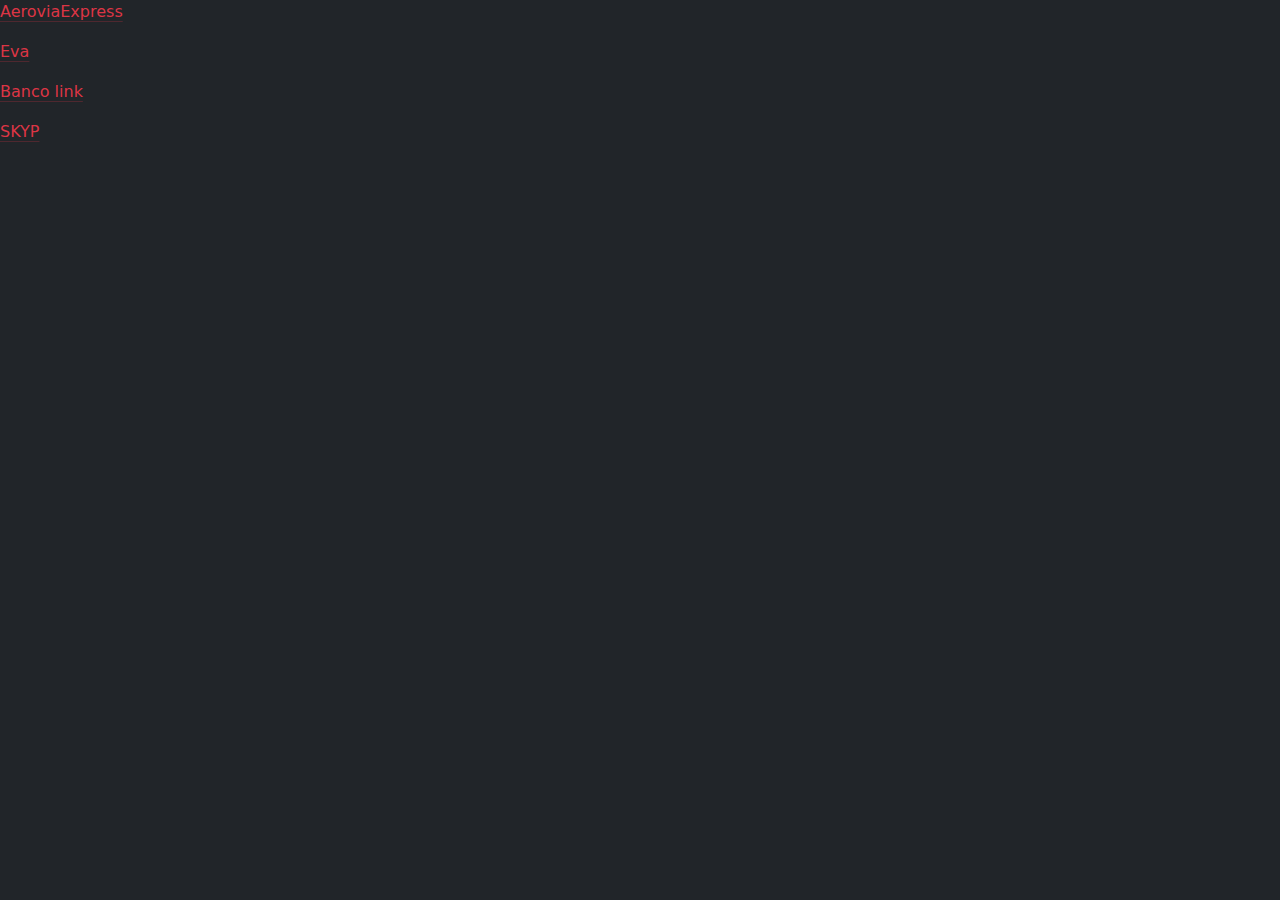
<file: index.html>
<!doctype html>
<html lang="en">

<head>
    <meta charset="utf-8">
    <meta name="viewport" content="width=device-width, initial-scale=1">
    <title>Bootstrap demo</title>
    <link href="https://cdn.jsdelivr.net/npm/bootstrap@5.3.3/dist/css/bootstrap.min.css" rel="stylesheet"
        integrity="sha384-QWTKZyjpPEjISv5WaRU9OFeRpok6YctnYmDr5pNlyT2bRjXh0JMhjY6hW+ALEwIH" crossorigin="anonymous">
</head>

<body class="bg-dark">
    <div>
        <p><a href="AeroviaExpress/index.html"
                class="link-danger link-offset-2 link-underline-opacity-25 link-underline-opacity-100-hover">AeroviaExpress</a>
        </p>
        <p><a href="AsistenteEva/index.html"
                class="link-danger link-offset-2 link-underline-opacity-25 link-underline-opacity-100-hover">Eva</a></p>
        <p><a href="Banco en linea/index.html"
                class="link-danger link-offset-2 link-underline-opacity-25 link-underline-opacity-100-hover">Banco
                link</a></p>
        <p><a href="SKYP/index.html"
                class="link-danger link-offset-2 link-underline-opacity-25 link-underline-opacity-100-hover">
                SKYP
            </a></p>
    </div>
    <script src="https://cdn.jsdelivr.net/npm/bootstrap@5.3.3/dist/js/bootstrap.bundle.min.js"
        integrity="sha384-YvpcrYf0tY3lHB60NNkmXc5s9fDVZLESaAA55NDzOxhy9GkcIdslK1eN7N6jIeHz"
        crossorigin="anonymous"></script>
</body>

</html>
</file>
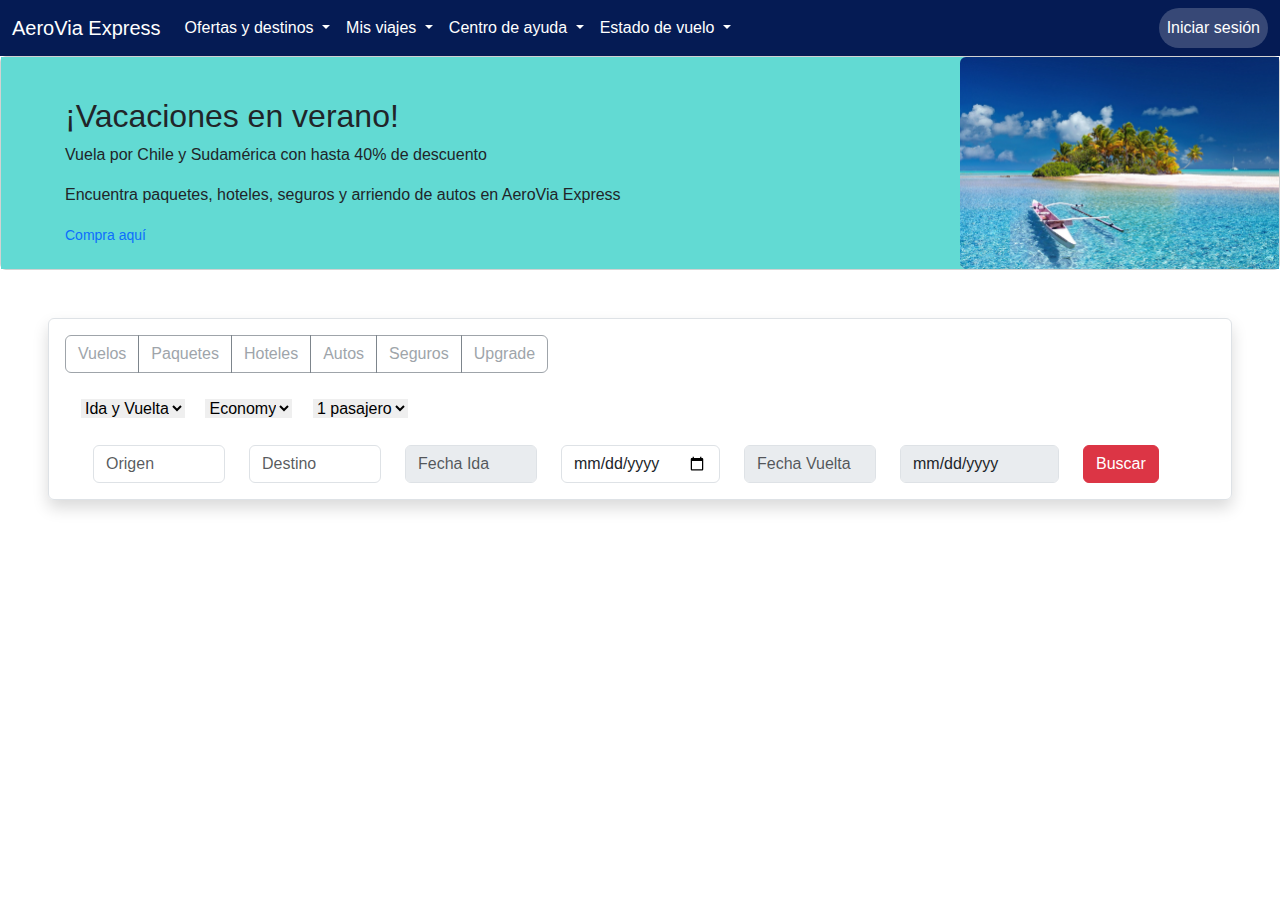
<file: AeroviaExpress/index.html>
<!doctype html>
<html lang="es">

<head>
    <meta charset="utf-8">
    <meta name="viewport" content="width=device-width, initial-scale=1">
    <title>Bootstrap demo</title>
    <link rel="stylesheet" href="style.css">
    <link href="https://cdn.jsdelivr.net/npm/bootstrap@5.3.3/dist/css/bootstrap.min.css" rel="stylesheet"
        integrity="sha384-QWTKZyjpPEjISv5WaRU9OFeRpok6YctnYmDr5pNlyT2bRjXh0JMhjY6hW+ALEwIH" crossorigin="anonymous">

</head>

<body>
    <nav class="navbar navbar-expand-lg">
        <div class="container-fluid">
            <a class="name navbar-brand text-white" href="#">AeroVia Express</a>
            <button class="navbar-toggler" type="button" data-bs-toggle="collapse" data-bs-target="#navbarScroll"
                aria-controls="navbarScroll" aria-expanded="false" aria-label="Toggle navigation">
                <span class="navbar-toggler-icon"></span>
            </button>
            <div class="collapse navbar-collapse" id="navbarScroll">
                <ul class="navbar-nav me-auto my-2 my-lg-0 navbar-nav-scroll" style="--bs-scroll-height: 100px;">
                    <li class="nav-item dropdown">
                        <a class="nav-link dropdown-toggle text-white" href="#" role="button" data-bs-toggle="dropdown"
                            aria-expanded="false">
                            Ofertas y destinos
                        </a>
                    </li>
                    <li class="nav-item dropdown">
                        <a class="nav-link dropdown-toggle text-white" href="#" role="button" data-bs-toggle="dropdown"
                            aria-expanded="false">
                            Mis viajes
                        </a>
                    </li>
                    <li class="nav-item dropdown">
                        <a class="nav-link dropdown-toggle text-white" href="#" role="button" data-bs-toggle="dropdown"
                            aria-expanded="false">
                            Centro de ayuda
                        </a>
                    </li>
                    <li class="nav-item dropdown">
                        <a class="nav-link dropdown-toggle text-white" href="#" role="button" data-bs-toggle="dropdown"
                            aria-expanded="false">
                            Estado de vuelo
                        </a>
                    </li>
                </ul>
                <form class="d-flex" role="textbox">
                    <button class="sign p-2 text-white border-0 rounded-pill" type="submit">Iniciar
                        sesión</button>
                </form>
            </div>
        </div>
    </nav>
    <!--Carta modificada-->
    <div class="card mb-3">
        <div class="promocard row g-0">
            <div class="col-md-8">
                <div class="card-body ms-5 mt-4">
                    <h2 class="card-title">¡Vacaciones en verano!</h2>
                    <p class="card-text">Vuela por Chile y Sudamérica con hasta 40% de descuento</p>
                    <p class="card-text">Encuentra paquetes, hoteles, seguros y arriendo de autos en AeroVia Express</p>
                    <p class="card-text"><small class="text-primary">Compra aquí</small></p>
                </div>
            </div>
            <div class="col-md-4">
                <img src="Imagen/polynesia.jpg" class="img-fluid w-75 rounded-start float-end " alt="polynesia">
            </div>
        </div>
    </div>

    <div class="m-5 border rounded shadow">
        <form class="m-3">
            <div class="btn-group" role="group" aria-label="Basic radio toggle button group ">
                <input type="radio" class="btn-check" name="btnradio" id="btnradio1" autocomplete="off" disabled>
                <label class="btn btn-outline-secondary a" for="btnradio1">Vuelos</label>

                <input type="radio" class="btn-check" name="btnradio" id="btnradio2" autocomplete="off" disabled>
                <label class="btn btn-outline-secondary" for="btnradio2">Paquetes</label>

                <input type="radio" class="btn-check" name="btnradio" id="btnradio3" autocomplete="off" disabled>
                <label class="btn btn-outline-secondary" for="btnradio3">Hoteles</label>

                <input type="radio" class="btn-check" name="btnradio" id="btnradio4" autocomplete="off" disabled>
                <label class="btn btn-outline-secondary" for="btnradio4">Autos</label>

                <input type="radio" class="btn-check" name="btnradio" id="btnradio5" autocomplete="off" disabled>
                <label class="btn btn-outline-secondary" for="btnradio5">Seguros</label>

                <input type="radio" class="btn-check" name="btnradio" id="btnradio6" autocomplete="off" disabled>
                <label class="btn btn-outline-secondary" for="btnradio6">Upgrade</label>
            </div>
            <div class="mt-4 ms-3">
                <select class="border-0">
                    <option value="Ida y Vuelta">Ida y Vuelta</option>
                </select>
                <select class="border-0 ms-3">
                    <option value="Economy">Economy</option>
                </select>
                <select class="border-0 ms-3">
                    <option value="1 pasajero">1 pasajero</option>
                </select>
            </div>

            <div class="row mt-4 ms-3">
                <div class="col">
                    <input type="text" class="form-control" placeholder="Origen" aria-label="Origen">
                </div>
                <div class="col">
                    <input type="text" class="form-control" placeholder="Destino">
                </div>
                <div class="col">
                    <input type="text" class="form-control" placeholder="Fecha Ida" disabled>
                </div>
                <div class="col">
                    <input type="date" class="form-control">
                </div>
                <div class="col">
                    <input type="text" class="form-control" placeholder="Fecha Vuelta" disabled>
                </div>
                <div class="col">
                    <input type="date" class="form-control" disabled>
                </div>
                <div class="col">
                    <input type="submit" class="btn btn-danger" value="Buscar">
                </div>
            </div>
        </form>
    </div>
    <script src="https://cdn.jsdelivr.net/npm/bootstrap@5.3.3/dist/js/bootstrap.bundle.min.js"
        integrity="sha384-YvpcrYf0tY3lHB60NNkmXc5s9fDVZLESaAA55NDzOxhy9GkcIdslK1eN7N6jIeHz"
        crossorigin="anonymous"></script>
</body>

</html>
</file>
<file: AeroviaExpress/style.css>
* {
    font-family: Verdana, Geneva, Tahoma, sans-serif;
}

nav {
    background: #051B54;
}

.name {
    font-family: 'Gill Sans', 'Gill Sans MT', Calibri, 'Trebuchet MS', sans-serif;
}

.sign {
    background: #FFFFFF33;
}

.promocard {
    background: #62DAD3;
}
</file>
